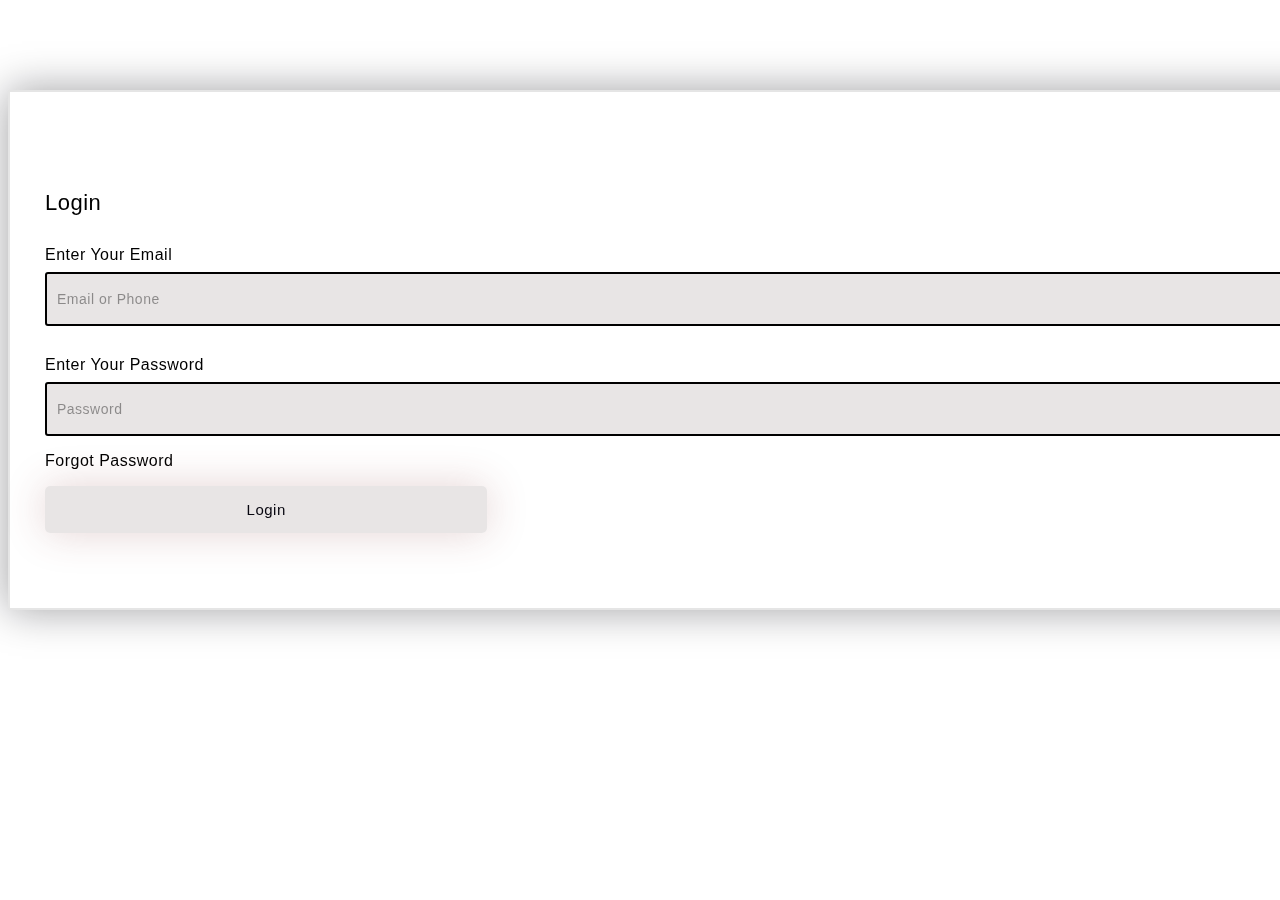
<file: login/index.html>
<!doctype html>
<html lang="en">

<head>
    <meta charset="utf-8">
    <meta name="viewport" content="width=device-width, initial-scale=1">
    <title></title>
    <link href="https://cdn.jsdelivr.net/npm/bootstrap@5.2.1/dist/css/bootstrap.min.css" rel="stylesheet"
        integrity="sha384-iYQeCzEYFbKjA/T2uDLTpkwGzCiq6soy8tYaI1GyVh/UjpbCx/TYkiZhlZB6+fzT" crossorigin="anonymous">
    <link rel="stylesheet" href="./login.css">
</head>

<body>
    <div class="row">
        <div class="col"></div>
        <div class="col-12 col-md-8 col-lg-4">
            <form>
                <h3>Login</h3>

                <label for="username">Enter Your Email</label>
                <input type="text" placeholder="Email or Phone" id="username" class="formInput">

                <label for="password">Enter Your Password</label>
                <input type="password" placeholder="Password" id="password" class="formInput">

                <div class="d-flex justify-content-between mt-4">

                    <p class="mt-3 pointer">Forgot Password</p>
                    <button>Login</button>
                </div>


            </form>
        </div>
        <div class="col"></div>
    </div>
    <script src="https://cdn.jsdelivr.net/npm/bootstrap@5.2.1/dist/js/bootstrap.bundle.min.js"
        integrity="sha384-u1OknCvxWvY5kfmNBILK2hRnQC3Pr17a+RTT6rIHI7NnikvbZlHgTPOOmMi466C8"
        crossorigin="anonymous"></script>
</body>

</html>
</file>
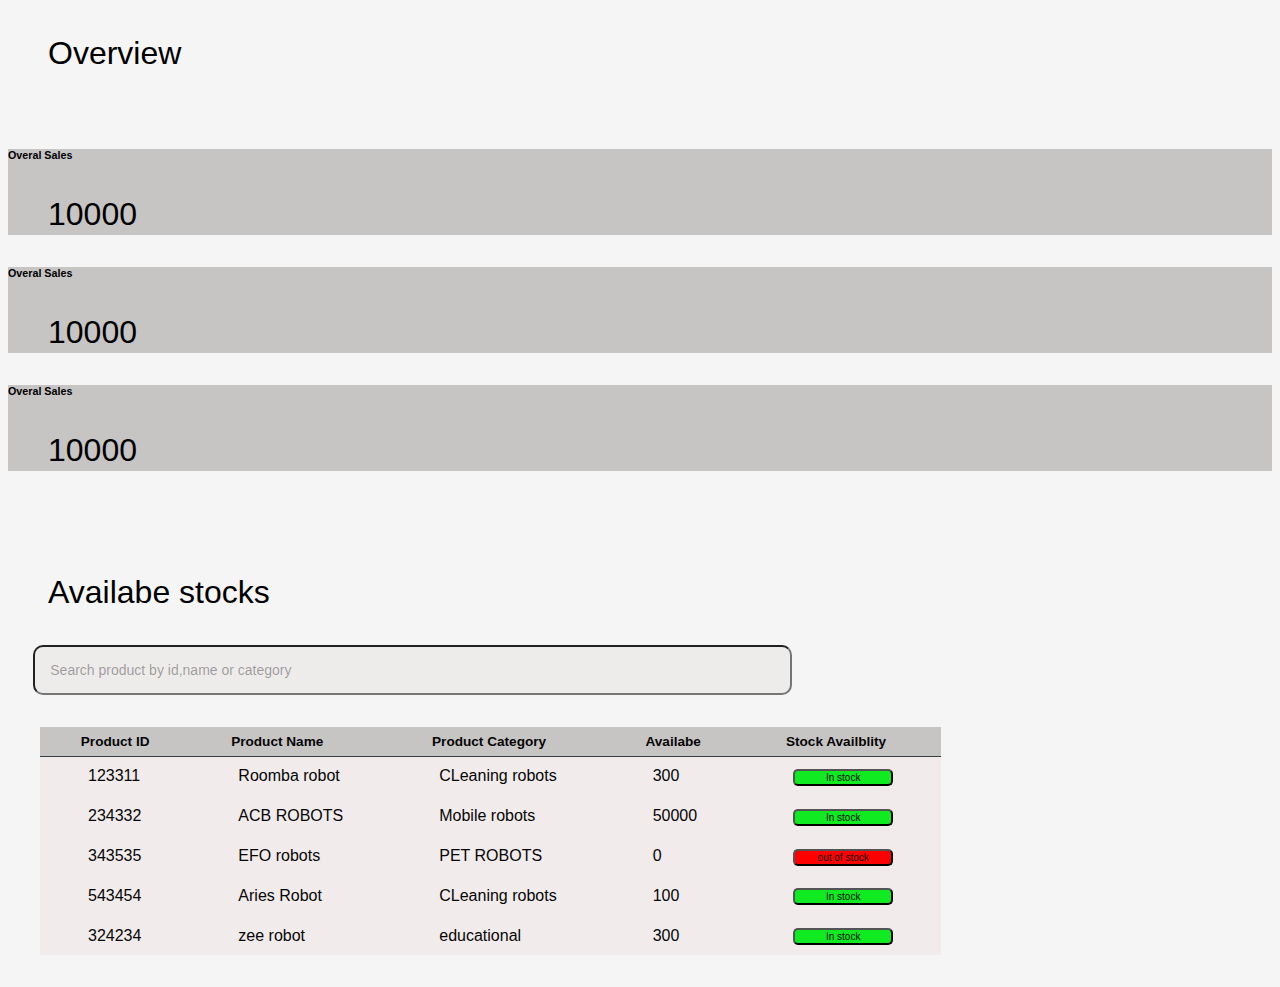
<file: login/dashboard.html>
<!DOCTYPE html>
<html lang="en">

<head>


    <link rel="preconnect" href="https://fonts.gstatic.com">
    <link rel="stylesheet" href="https://cdnjs.cloudflare.com/ajax/libs/font-awesome/5.15.4/css/all.min.css">
    <link href="https://fonts.googleapis.com/css2?family=Poppins:wght@300;500;600&display=swap" rel="stylesheet">
    <!--Stylesheet-->
    <!-- CSS only -->
    <link href="https://cdn.jsdelivr.net/npm/bootstrap@5.2.1/dist/css/bootstrap.min.css" rel="stylesheet"
        integrity="sha384-iYQeCzEYFbKjA/T2uDLTpkwGzCiq6soy8tYaI1GyVh/UjpbCx/TYkiZhlZB6+fzT" crossorigin="anonymous">
    <link rel="stylesheet" href="./ds.css">
</head>

<body>

    <h3>Overview</h3>
    <br>
    <div>
        <div class="row px-5">
            <div class="col ">
                <div class="shadow p-3 side">
                    <h6 class="mt-3 box">Overal Sales</h6>
                    <h3 class="mt-3 ms-0 fw-normal box2">10000</h3>
                </div>
            </div>
            <div class="col ">
                <div class="shadow p-3 side">
                    <h6 class="mt-3 box">Overal Sales</h6>
                    <h3 class="mt-3 ms-0 fw-normal box2">10000</h3>
                </div>
            </div>
            <div class="col ">
                <div class="shadow p-3 side">
                    <h6 class="mt-3 box">Overal Sales</h6>
                    <h3 class="mt-3 ms-0 fw-normal box2">10000</h3>
                </div>
            </div>
            <div class="col">
                <h1></h1>
                <p></p>
            </div>
            <div class="col">
                <h1></h1>
                <p></p>
            </div>
        </div>
    </div>

    </div>
    <br><br>
    <h3>Availabe stocks</h3>
    <input id="searchbar" type="text" name="search" placeholder="Search product by id,name or category">






    <table class="border-2">
        <thead class="side">
            <tr>
                <th>Product ID
                <th>Product Name
                <th>Product Category
                <th>Availabe
                <th>Stock Availblity
        </thead>
        <tbody>
            <tr>
                <td>123311
                <td>Roomba robot
                <td>CLeaning robots
                <td>300
                <td>
                    <button>In stock</button>
                </td>

            <tr>
                <td>234332
                <td>ACB ROBOTS
                <td>Mobile robots
                <td>50000
                <td>
                    <button>In stock</button>
                </td>

            <tr>
                <td>343535
                <td>EFO robots
                <td>PET ROBOTS
                <td>0
                <td>
                    <button class="btn1">out of stock</button>
                </td>
            <tr>
                <td>543454
                <td>Aries Robot
                <td>CLeaning robots
                <td>100
                <td>
                    <button>In stock</button>
                </td>
            <tr>
                <td>324234
                <td>zee robot
                <td>educational
                <td>300
                <td>
                    <button>In stock</button>
                </td>

        </tbody>
    </table>
</body>

</html>
</file>
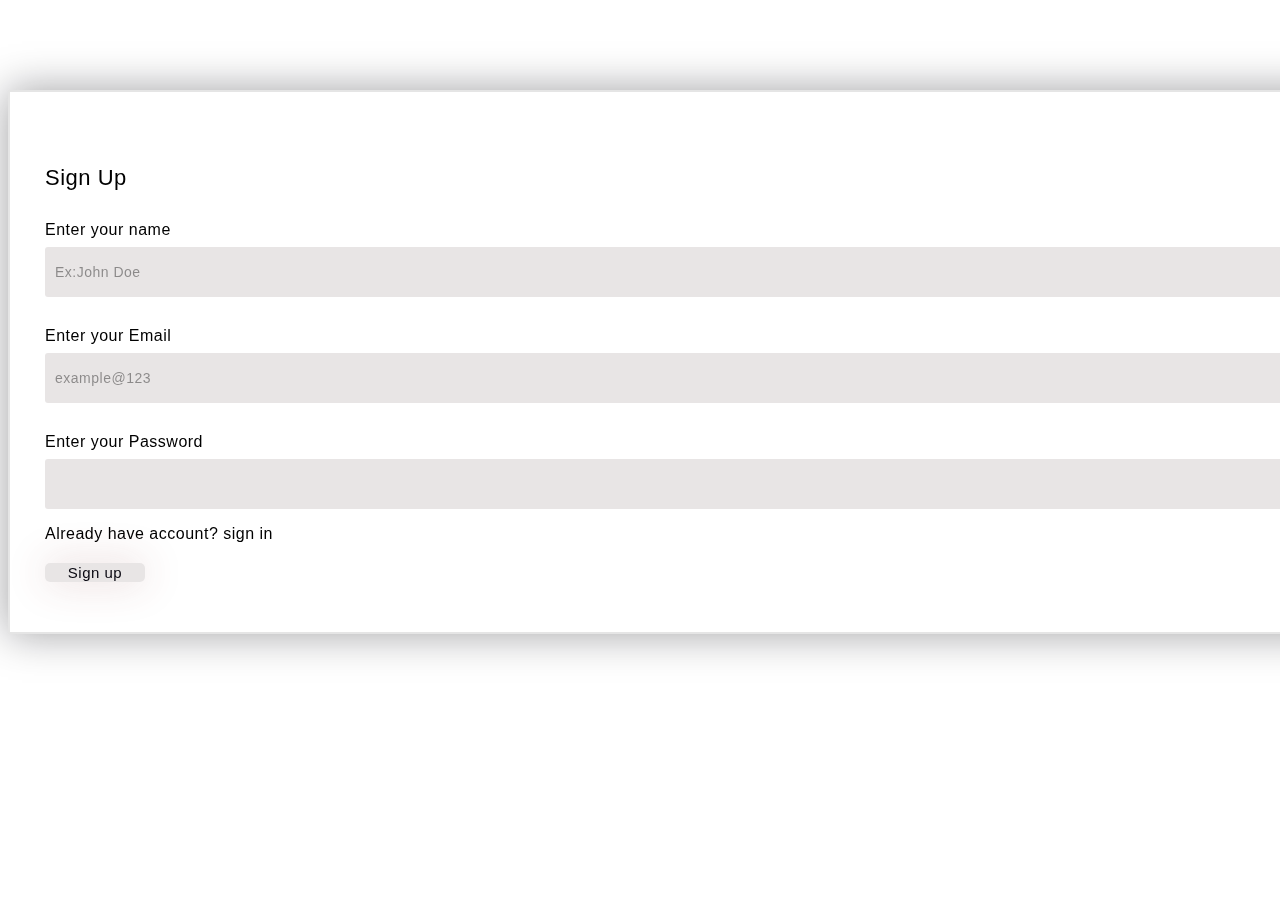
<file: login/signup.html>
<!doctype html>
<html lang="en">

<head>
    <meta charset="utf-8">
    <meta name="viewport" content="width=device-width, initial-scale=1">
    <title></title>
    <link href="https://cdn.jsdelivr.net/npm/bootstrap@5.2.1/dist/css/bootstrap.min.css" rel="stylesheet"
        integrity="sha384-iYQeCzEYFbKjA/T2uDLTpkwGzCiq6soy8tYaI1GyVh/UjpbCx/TYkiZhlZB6+fzT" crossorigin="anonymous">
    <link rel="stylesheet" href="./signup.css">
</head>

<body>
    <div class="row">
        <div class="col"></div>
        <div class="col-12 col-md-8 col-lg-5">
            <form>
                <h3>Sign Up</h3>
                <label for="username">Enter your name</label>
                <input type="text" placeholder="Ex:John Doe" id="username">

                <label for="username">Enter your Email</label>
                <input type="text" placeholder="example@123" id="username">

                <label for="password">Enter your Password</label>
                <input type="password" placeholder="" id="password">
                <div class="d-flex justify-content-between mt-4" class="prt">

                    <p>Already have account? sign in</p>
                    <button>Sign up</button>
                </div>



            </form>
        </div>
        <div class="col"></div>
    </div>
    <script src="https://cdn.jsdelivr.net/npm/bootstrap@5.2.1/dist/js/bootstrap.bundle.min.js"
        integrity="sha384-u1OknCvxWvY5kfmNBILK2hRnQC3Pr17a+RTT6rIHI7NnikvbZlHgTPOOmMi466C8"
        crossorigin="anonymous"></script>
</body>

</html>
</file>
<file: login/login.css>
form {
    margin-top: 10vh;

    width: 100%;
    background-color: rgb(255, 255, 255);
    backdrop-filter: blur(10px);
    border: 2px solid rgba(0, 0, 0, 0.1);
    box-shadow: 0 0 40px rgba(8, 7, 16, 0.386);
    padding: 75px 35px;
}

.formInput {
    border: 2px solid black;
}
.pointer{
    cursor: pointer;
}

form * {
    font-family: 'Poppins', sans-serif;
    color: #000000;
    letter-spacing: 0.5px;
    outline: none;
    border: none;
}

form h3 {
    font-family: 'Roboto', sans-serif;
    font-style: normal;
    font-weight: 400;
    font-size: 22px;
    line-height: 27px;
    display: flex;
}

label {
    display: block;
    margin-top: 30px;
    font-size: 16px;
    font-weight: 500;
}

input {
    display: block;
    height: 50px;
    width: 100%;
    background-color: rgba(225, 221, 221, 0.774);
    border-radius: 3px;
    padding: 0 10px;
    margin-top: 8px;
    font-size: 14px;
    font-weight: 300;
}

::placeholder {
    color: #00000066;
}

button {
    width: 35%;
    /* background-color: #ffffff67; */
    background-color: rgba(225, 221, 221, 0.774);
    color: #080710;
    padding: 15px 0;
    font-size: 15px;
    font-weight: 400;
    border-radius: 5px;
    cursor: pointer;
    box-shadow: 0 0 40px rgba(132, 51, 51, 0.21);
}

.social {
    margin-top: 30px;
    display: flex;
}

.social div {
    background: red;
    width: 150px;
    border-radius: 3px;
    padding: 5px 10px 10px 5px;
    background-color: rgba(255, 255, 255, 0.27);
    color: #eaf0fb;
    text-align: center;
}

.social div:hover {
    background-color: rgba(255, 255, 255, 0.47);
}

.social .fb {
    margin-left: 25px;
}

.social i {
    margin-right: 4px;
}

space {
    text-decoration-color: #ffffff;
    font-size: 12px;
    font-weight: 600;
    cursor: pointer;
}
</file>
<file: login/ds.css>
.background {
           width: 430px;
           height: 520px;
           position: absolute;
           transform: translate(-50%, -50%);

           left: 50%;
           top: 50%;
       }

       .background .shape {
           height: 200px;
           width: 200px;
           position: absolute;
           border-radius: 50%;
       }

       form {
           height: 560px;
           width: 440px;
           background-color: rgba(255, 255, 255, 0.13);
           position: relative;
           transform: translate(-50%, -50%);
           top: 50%;
           left: 50%;
           border-radius: 10px;
           backdrop-filter: blur(10px);
           border: 2px solid rgba(255, 255, 255, 0.1);
           box-shadow: 0 0 40px rgba(8, 7, 16, 0.6);
           padding: 50px 35px;
       }


       h3 {
           font-size: 32px;
           font-weight: 500;
           line-height: 42px;
           text-align: left;
           color: #000000;
           margin-left: 40px;
       }

       label {
           display: block;
           margin-top: 30px;
           font-size: 16px;
           font-weight: 500;
       }

       input {
           display: block;
           height: 50px;
           width: 100%;
           background-color: rgba(156, 116, 116, 0.07);

           padding: 0 10px;
           margin-top: 8px;
           font-size: 14px;
           font-weight: 300;
       }

       ::placeholder {
           color: #e5e5e52e;
       }

       button {
           background-color: #0fea21;
           width: 100px;
           color: #080908;
           padding: 1px 0;
           font-size: 10px;
           font-weight: 60;
           border-radius: 5px;
           cursor: pointer;

       }

       .btn1 {
           box-sizing: border-box;
           background-color: #ff0000;
           /* color: #080908; */
           padding: 1px 0;
           font-size: 10px;
           font-weight: 60;
           border-radius: 5px;
           cursor: pointer;

       }

       .social {
           margin-top: 30px;
           display: flex;
       }

       .social div {
           background: red;
           width: 150px;
           border-radius: 3px;
           padding: 5px 10px 10px 5px;
           background-color: rgb(255, 0, 0);
           color: #0059fd;
           text-align: center;
       }

       .social div:hover {
           background-color: rgba(255, 0, 0, 0.47);
       }

       .social .fb {
           margin-left: 25px;
       }

       .social i {
           margin-right: 4px;
       }

       space {
           text-decoration-color: #000000;
           font-size: 12px;
           font-weight: 600;
           cursor: pointer;
       }




       * {
           box-sizing: border-box;
       }

       body {
           font-family: Arial, Helvetica, sans-serif;
       }

       .column {
           float: left;
           width: 20%;
           padding: 0 10px;
       }

       /* .box{
        margin-right: 40px;
        margin-bottom: 30px;
     }
     .box2{
        margin-right: 20px;
            margin-bottom: 10px;
     } */
       .side {
           background-color: #c7c4c4;
       }

       .card {
           padding: 10px;
           text-align: top-left;
           background-color: #fff5f5b0;
           border-radius: 10px;
           box-shadow: 0px 0px 20px rgba(19, 19, 19, 0.361);

       }

       .numbers {
           text-align: center;
           text-align: top-left;
           padding: 10px;
           margin-right: 190px;
           font-size: 25px;
       }

       @media screen and (max-width: 60px) {
           .column {
               width: 60%;
               display: block;
               margin-bottom: 20px;
           }
       }


       #searchbar {
           margin-left: 2%;
           padding: 15px;
           border-radius: 10px;
       }

       input[type=text] {
           width: 30%;
           -webkit-transition: width 0.15s ease-in-out;
           transition: width 0.15s ease-in-out;
       }

       input[type=text]:focus {
           width: 70%;
       }

       #list {
           font-size: 1.5em;
           margin-left: 90px;
       }

       .animals {
           display: list-item;
       }

       ::placeholder {
           color: rgba(16, 15, 15, 0.379);
           opacity: 1;
       }

       @import url(https://fonts.googleapis.com/css?family=Open+Sans:400,600);


       body {
           background: #F5F5F5;
           font-family: 'Open Sans', sans-serif;
       }

       table {
           background: #e6d0d046;

           border-collapse: collapse;
           margin: 2em;

       }

       #searchbar {
           width: 60%;
       }

       th {
           border-bottom: 1px solid #364043;
           color: #060606;
           font-size: 0.85em;
           font-weight: 600;
           padding: 0.5em 3em;
           text-align: left;
       }

       td {
           color: rgb(6, 6, 6);
           font-weight: 400;
           padding: 0.65em 3em;
       }

       .disabled td {
           color: #e2e2e2;
       }

       tbody tr {
           transition: background 0.25s ease;
       }

       tbody tr:hover {
           background: #e6fafab4;
       }

       btn1 {
           background-color: #0fea21;
           color: #080908;
           padding: 1px 0;
           font-size: 10px;
           font-weight: 60;
           border-radius: 5px;
           cursor: pointer;
       }
</file>
<file: login/signup.css>
form {
    margin-top: 10vh;
    width: 100%;

    background-color: rgb(255, 255, 255);
    backdrop-filter: blur(10px);
    border: 2px solid rgba(0, 0, 0, 0.1);
    box-shadow: 0 0 40px rgba(8, 7, 16, 0.386);
    padding: 50px 35px;
}

form * {
    font-family: 'Poppins', sans-serif;
    color: #000000;
    letter-spacing: 0.5px;
    outline: none;
    border: none;
}

form h3 {
    font-family: 'Roboto', sans-serif;
    font-style: normal;
    font-weight: 400;
    font-size: 22px;
    line-height: 27px;
    display: flex;
}

label {
    display: block;
    margin-top: 30px;
    font-size: 16px;
    font-weight: 500;
}

input {
    display: block;
    height: 50px;
    width: 100%;
    background-color: rgba(225, 221, 221, 0.774);
    border-radius: 3px;
    padding: 0 10px;
    margin-top: 8px;
    font-size: 14px;
    font-weight: 300;
}

::placeholder {
    color: #00000066;
}

button {
    margin-top: 4px;
    width: 25px;

    width: 100px;
    background-color: rgba(225, 221, 221, 0.774);
    color: #080710;
    font-size: 15px;
    font-weight: 400;
    border-radius: 5px;
    cursor: pointer;
    box-shadow: 0 0 40px rgba(132, 51, 51, 0.21);
}

.para {


    text-decoration-color: #ffffff;
    font-size: 10px;
    font-weight: 600;
    cursor: pointer;
}


.social {
    margin-top: 30px;
    display: flex;
}

.social div {
    background: red;
    width: 150px;
    border-radius: 3px;
    padding: 5px 10px 10px 5px;
    background-color: rgba(255, 255, 255, 0.27);
    color: #eaf0fb;
    text-align: center;
}

.social div:hover {
    background-color: rgba(255, 255, 255, 0.47);
}

.social .fb {
    margin-left: 25px;
}

.social i {
    margin-right: 4px;
}

space {
    text-decoration-color: #ffffff;
    font-size: 12px;
    font-weight: 600;
    cursor: pointer;
}
</file>
